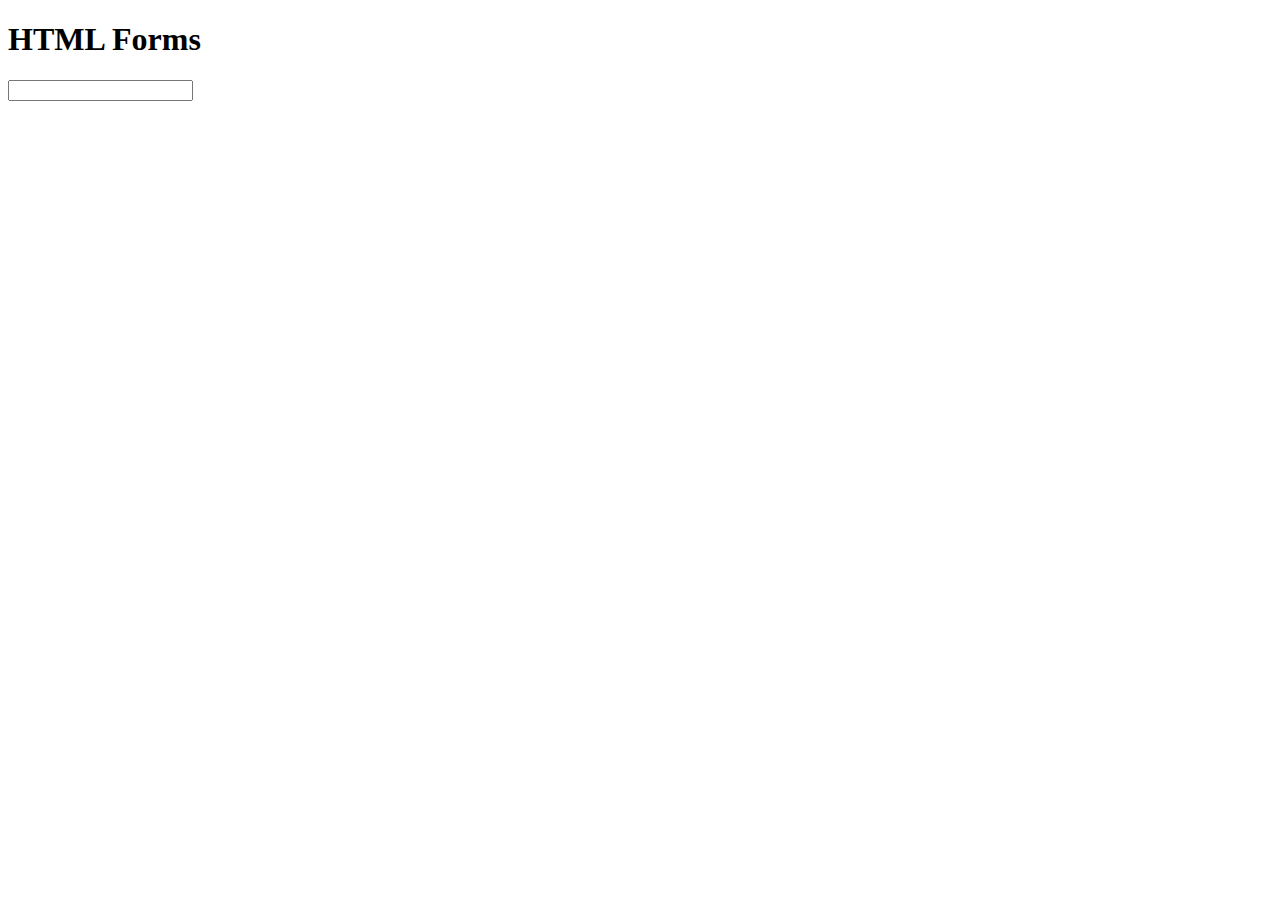
<file: 15-js-modules/index.html>
<!DOCTYPE html>
<html lang="en">
<head>
  <meta charset="UTF-8">
  <meta name="viewport" content="width=device-width, initial-scale=1.0">
  <title>HTML forms</title>
<link rel ="stylsheet" href="form.css">
</head>
<body>
  <h1>HTML Forms</h1>
<form> 

  <input type="text" />

<form>

</body>
</html>
</file>
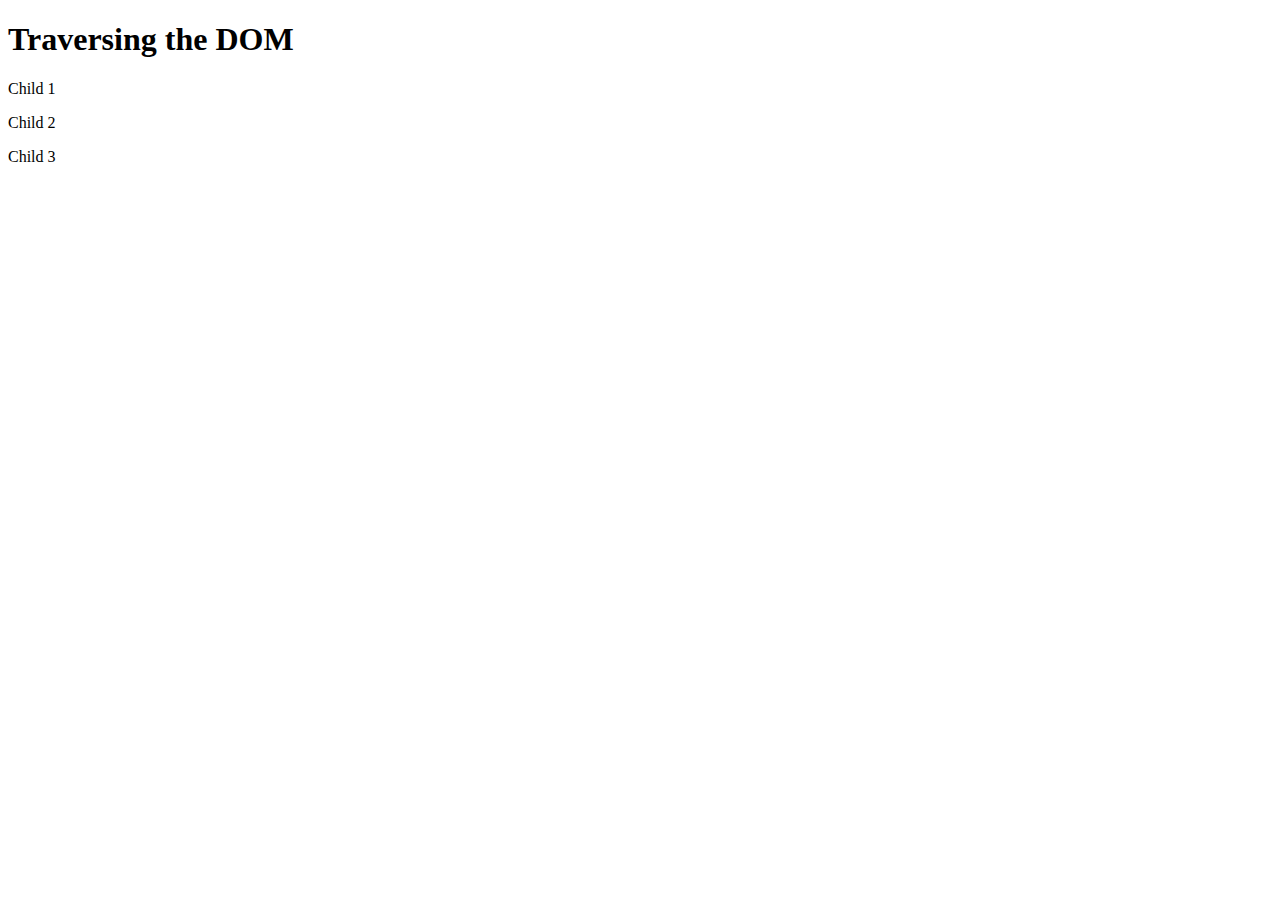
<file: 17-dom/index.html>
<!DOCTYPE html>
<html lang="en">
  <head>
    <meta charset="UTF-8" />
    <meta name="viewport" content="width=device-width, initial-scale=1.0" />
    <title>Document</title>
  </head>
  <body>
    <h1>Traversing the DOM</h1>

    <!-- div>p*3 -->
    <div id="parent">
      <p id="child1">Child 1</p>
      <p id="child2">Child 2</p>
      <p id="child3">Child 3</p>
    </div>

    <script src="script.js"></script>
  </body>
</html>
</file>
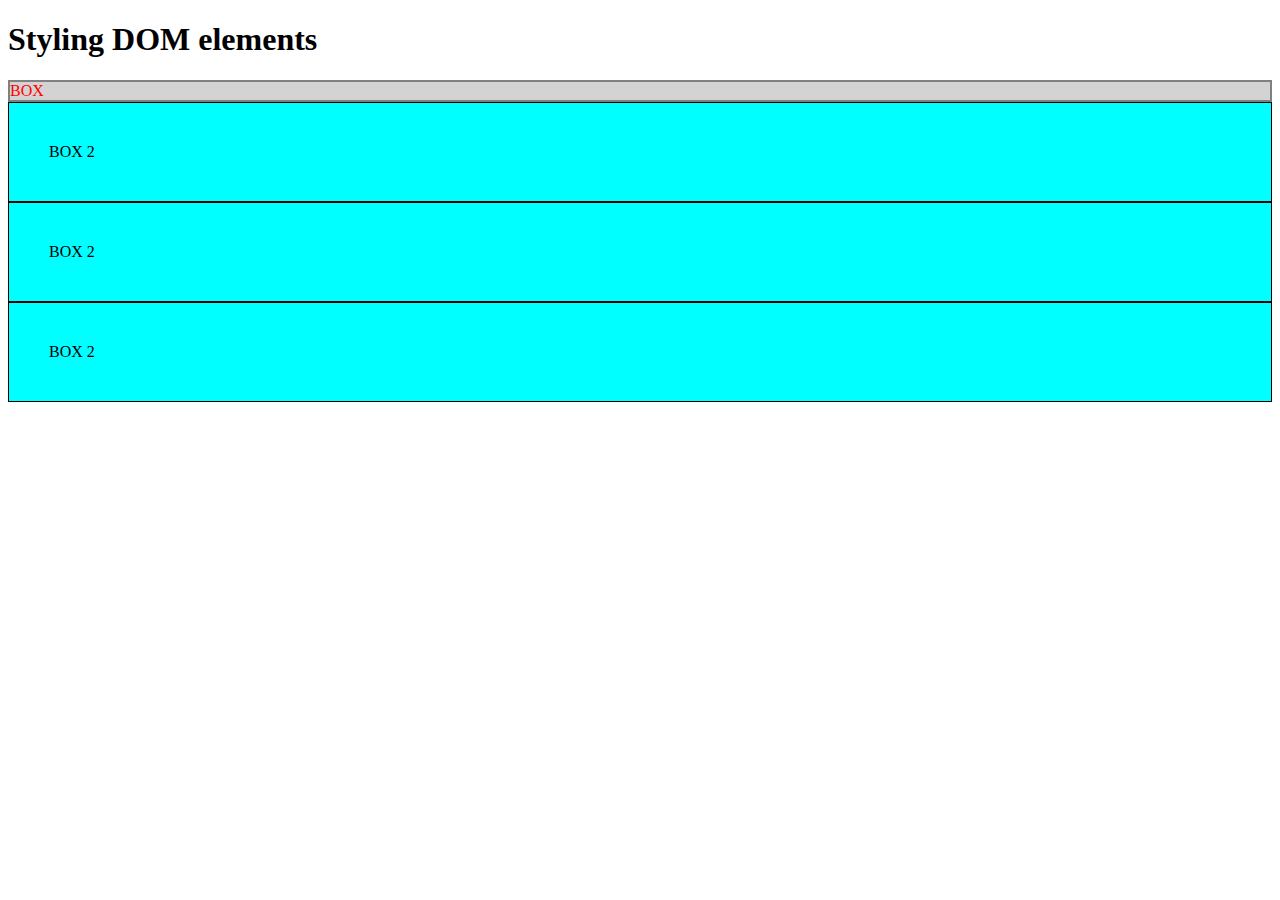
<file: 17-dom/day2/02-Dom-ubdates/index.html>
<!DOCTYPE html>
<html lang="en">
<head>
  <meta charset="UTF-8">
  <meta name="viewport" content="width=device-width, initial-scale=1.0">
  <title>Document</title>
</head>
<body>

  <h1>Styling DOM elements</h1>

  <div id="box">BOX</div>

  <div class="box2">BOX 2</div>
  <div class="box2">BOX 2</div>
  <div class="box2">BOX 2</div>

  <script src="script.js"></script>
</body>
</html>
</file>
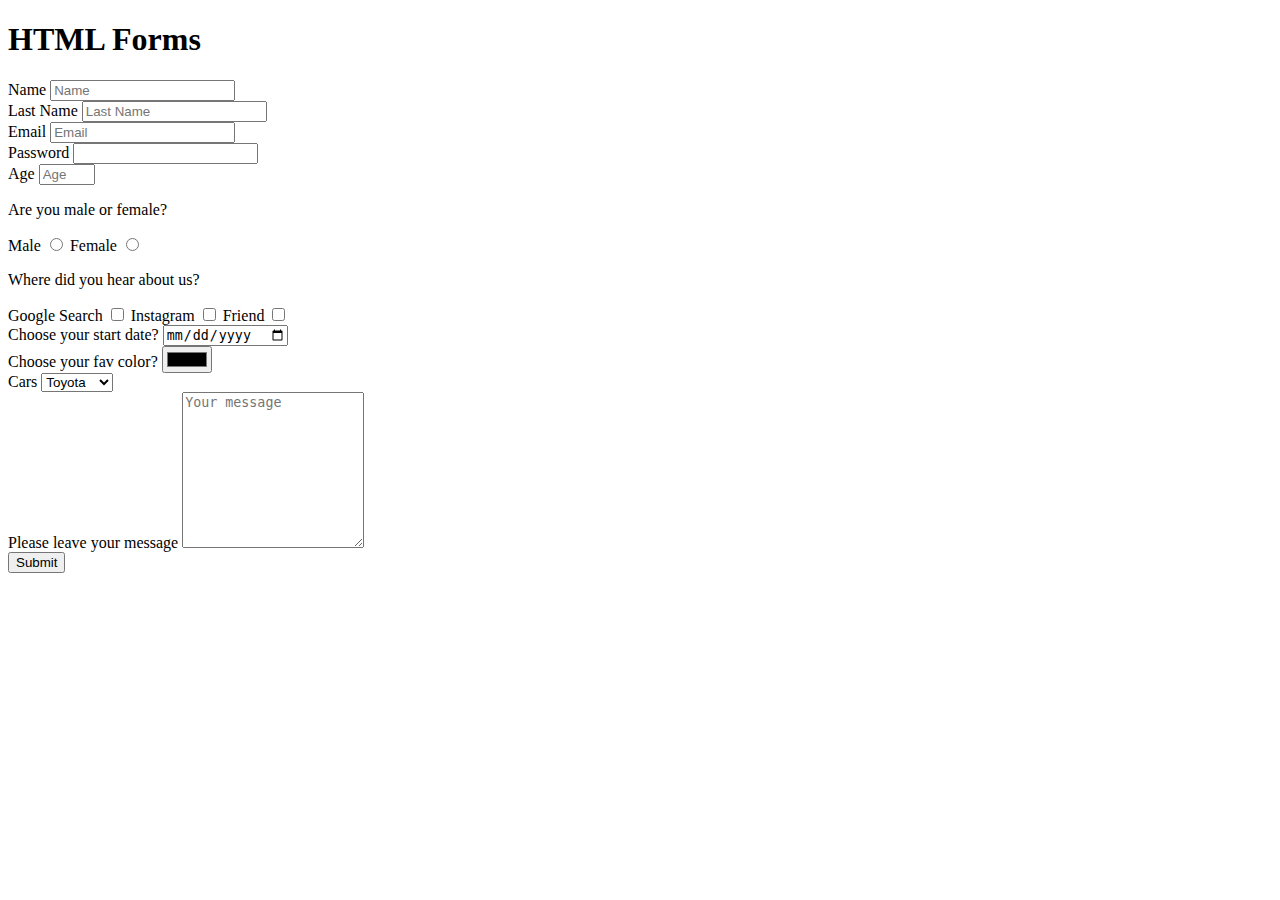
<file: 16-find-sss.js/form.html>
<!DOCTYPE html>
<html lang="en">
<head>
  <meta charset="UTF-8">
  <meta name="viewport" content="width=device-width, initial-scale=1.0">
  <title>HTML Forms</title>
  <!-- Connect external css file -->
  <link rel="stylesheet" href="form.css">
  <!-- <link rel="stylesheet" href="../form.css"> If it was in outer folder.Give correct path to css file -->
</head>
<body>
    <h1>HTML Forms</h1>

    <form>
     <div class="group">
      <label for="name">Name</label>
      <input type="text" placeholder="Name" id="name"/> 
     </div>

      <div class="group">
        <label for="lName">Last Name</label>
        <input type="text" placeholder="Last Name" id="lName"/>
      </div>
      
      <div class="group">
        <label for="email">Email</label>
        <input type="email" placeholder="Email" id="email"/>
      </div>
      
      <div class="group">
        <label for="password">Password</label>
        <input type="password" id="password"/>
      </div>
      
      <div class="group">
        <label for="age">Age</label>
        <input type="number" placeholder="Age" id="age" max="10" min="0"/>
      </div>

      <div class="group">
        <p>Are you male or female?</p>
        <label for="male">Male</label>
        <input type="radio" id="male" name="gender"/>

        <label for="female">Female</label>
        <input type="radio" id="female" name="gender"/> 
      </div>

      <div class="group">
        <p>Where did you hear about us?</p>
        <label for="google">Google Search</label>
        <input type="checkbox" id="google" />

        <label for="instagram">Instagram</label>
        <input type="checkbox" id="instagram" /> 

        <label for="friend">Friend</label>
        <input type="checkbox" id="friend" /> 

      </div>

      <div class="group">
        <label for="friend">Choose your start date?</label>
        <input type="date" id="friend"/>
      </div>

      <div class="group">
        <label for="color">Choose your fav color?</label>
        <input type="color" id="color"/>
      </div>

      <div class="group">
        <label for="product">Cars</label>
        <select id="product">
          <option value="toyota">Toyota</option>
          <option value="bmw">BMW</option>
          <option value="chrysler">Chrysler</option>
        </select>
      </div>

      <div class="group">
        <label for="message">Please leave your message</label>
        <textarea placeholder="Your message" id="message" rows="10"></textarea>
      </div>

      <!-- Submit -->
      <button type="submit">Submit</button>

    </form>

</body>
</html>
</file>
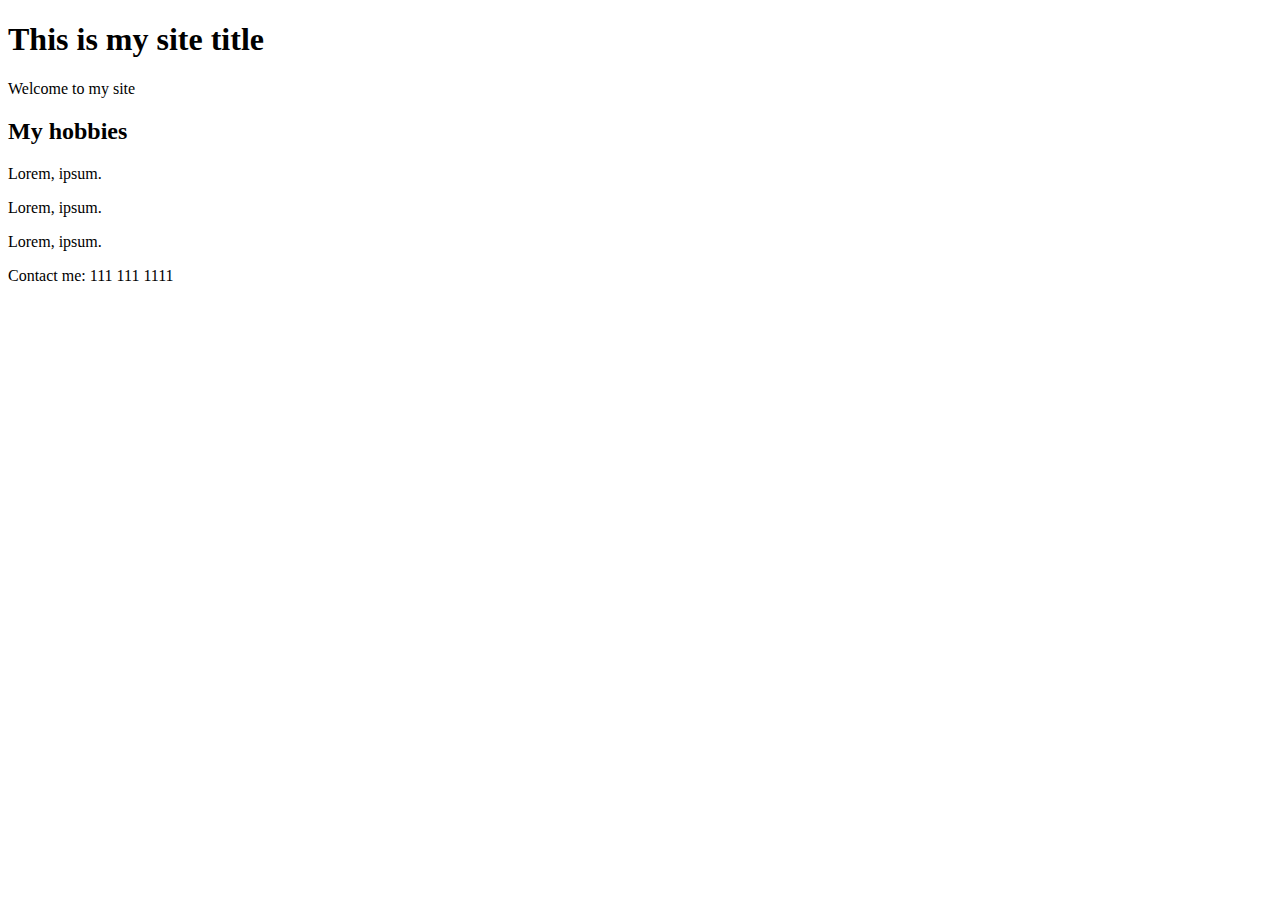
<file: 16-find-sss.js/non-semantic.html>
<!DOCTYPE html>
<html lang="en">
<head>
  <meta charset="UTF-8">
  <meta name="viewport" content="width=device-width, initial-scale=1.0">
  <title>Document</title>
</head>
<body>
  <div>
    <h1>This is my site title</h1>
    <p>Welcome to my site</p>
  </div>
  <div>
    <h2>My hobbies</h2>
    <p>Lorem, ipsum.</p>
    <p>Lorem, ipsum.</p>
    <p>Lorem, ipsum.</p>
  </div>
  <div>
    <p>Contact me: 111 111 1111</p>
  </div>
</body>
</html>
</file>
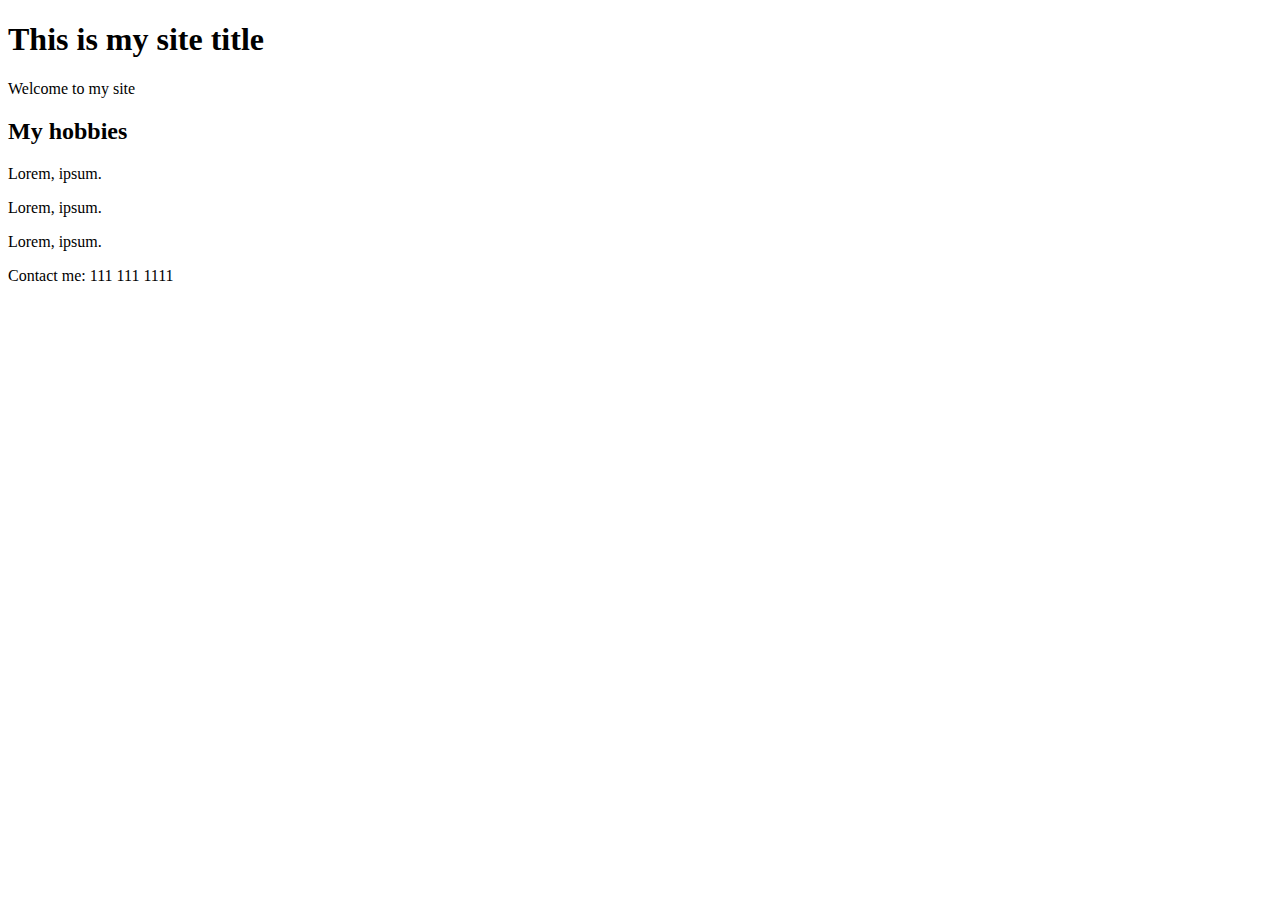
<file: 16-find-sss.js/semantic.html>
<!DOCTYPE html>
<html lang="en">
<head>
  <meta charset="UTF-8">
  <meta name="viewport" content="width=device-width, initial-scale=1.0">
  <title>Document</title>
</head>
<body>
  <header>
    <h1>This is my site title</h1>
    <p>Welcome to my site</p>
  </header>
  <main>
    <h2>My hobbies</h2>
    <p>Lorem, ipsum.</p>
    <p>Lorem, ipsum.</p>
    <p>Lorem, ipsum.</p>
  </main>
  <footer>
    <p>Contact me: 111 111 1111</p>
  </footer>
</body>
</html>
</file>
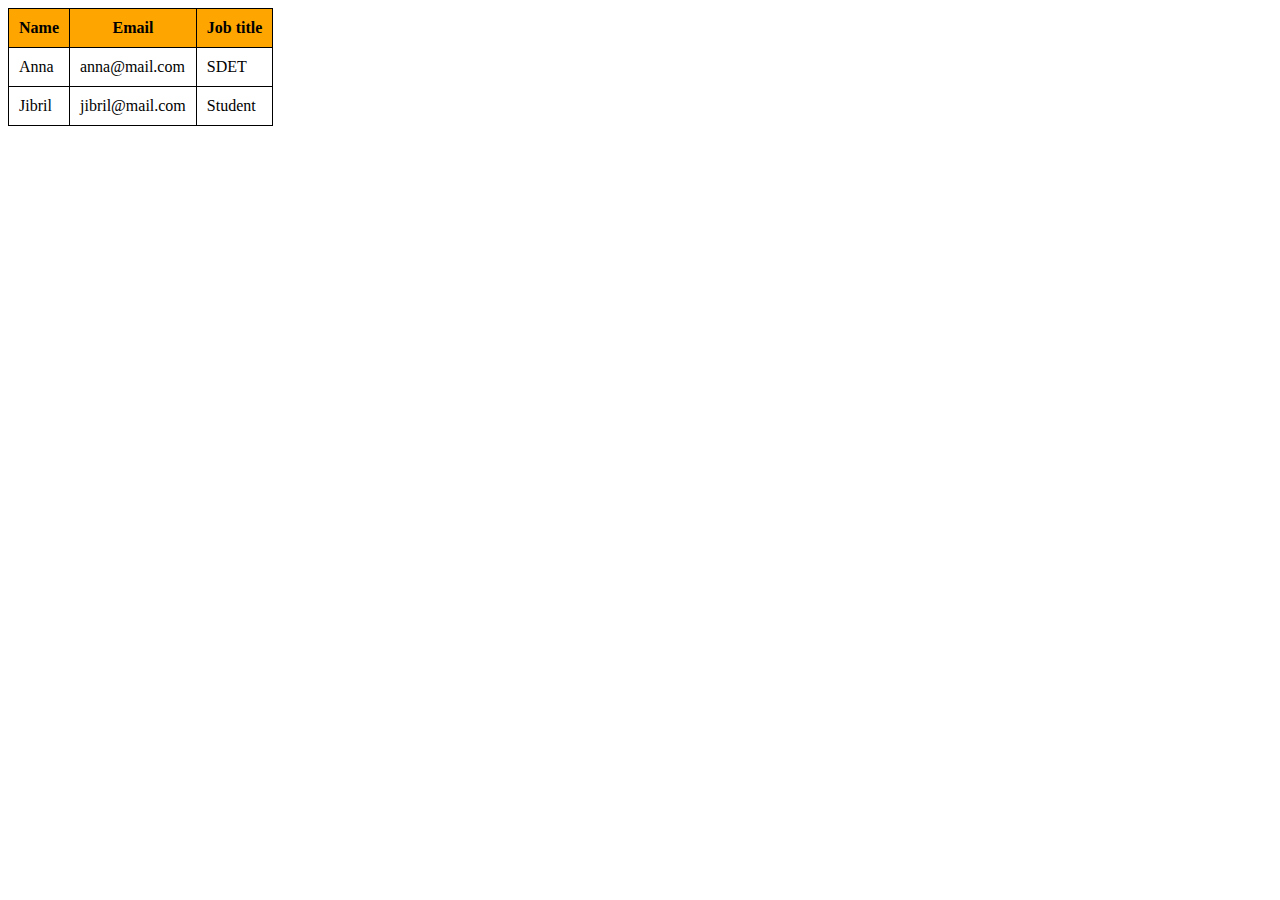
<file: 16-find-sss.js/table.html>
<!DOCTYPE html>
<html lang="en">
<head>
  <meta charset="UTF-8"/>
  <meta name="viewport" content="width=device-width, initial-scale=1.0"/>
  <link rel="stylesheet" href="table.css"/>
  <title>Document</title>
</head>
<body>
  
  <table>
  <thead>
    <tr>
      <!-- 1st row -->
       <th>Name</th>
       <th>Email</th>
       <th>Job title</th>
    </tr>
  </thead>
   <tbody>
    <tr>
      <!-- 2nd row -->
       <td>Anna</td>
       <td>anna@mail.com</td>
       <td>SDET</td>
    </tr>
    <tr>
      <!-- 3rd row -->
       <td>Jibril</td>
       <td>jibril@mail.com</td>
       <td>Student</td>
    </tr>
   </tbody>
  </table>

</body>
</html>
</file>
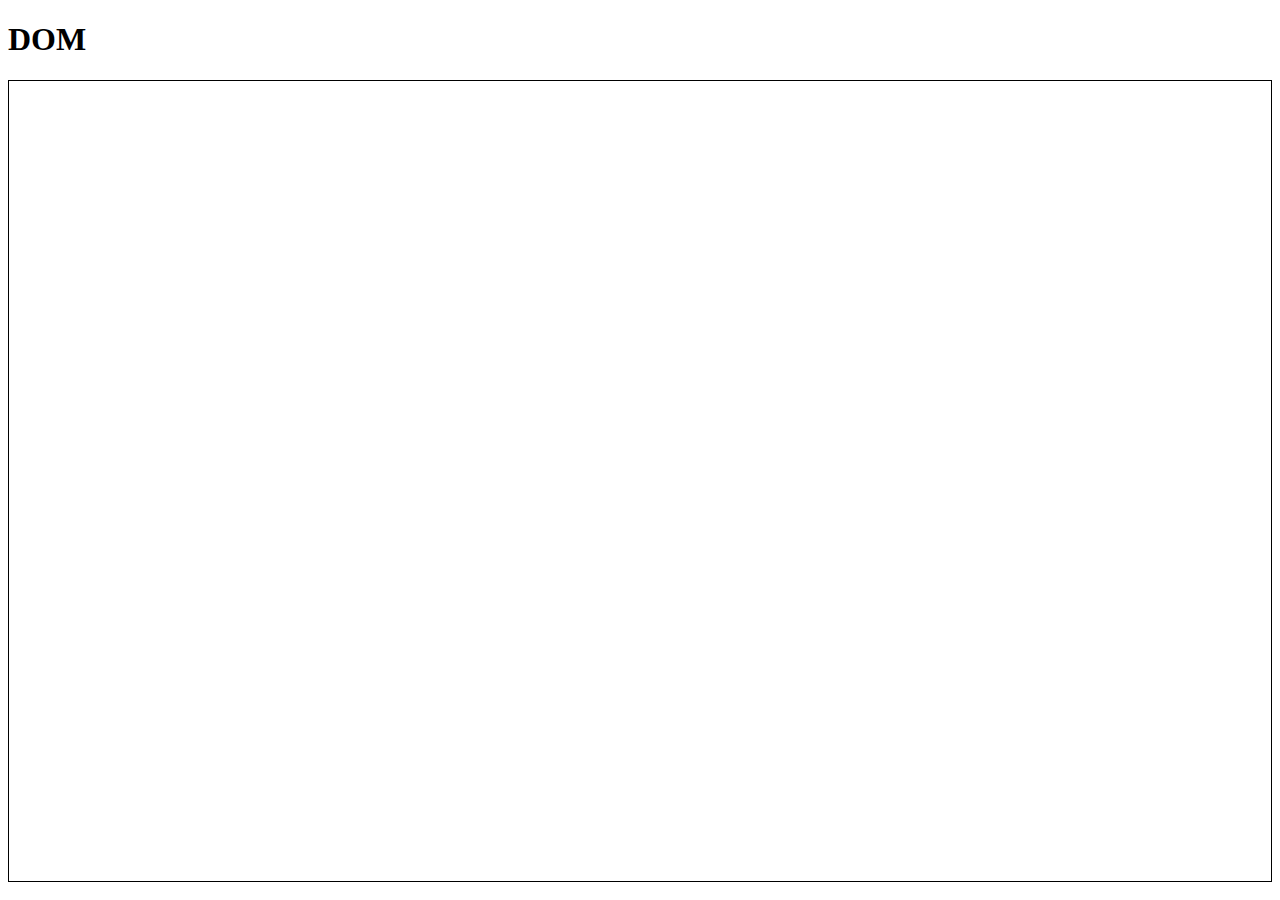
<file: 17-dom/activity.html>
<!DOCTYPE html>
<html lang="en">
<head>
  <meta charset="UTF-8">
  <meta name="viewport" content="width=device-width, initial-scale=1.0">
  <title>Document</title>
  <style>
    .box {
      height: 800px;
      border: 1px solid;
    }
  </style>
</head>
<body>
  <h1>DOM</h1>


  <div class="box"></div>

  <script src="./activity.js"></script>
</body>
</html>
</file>
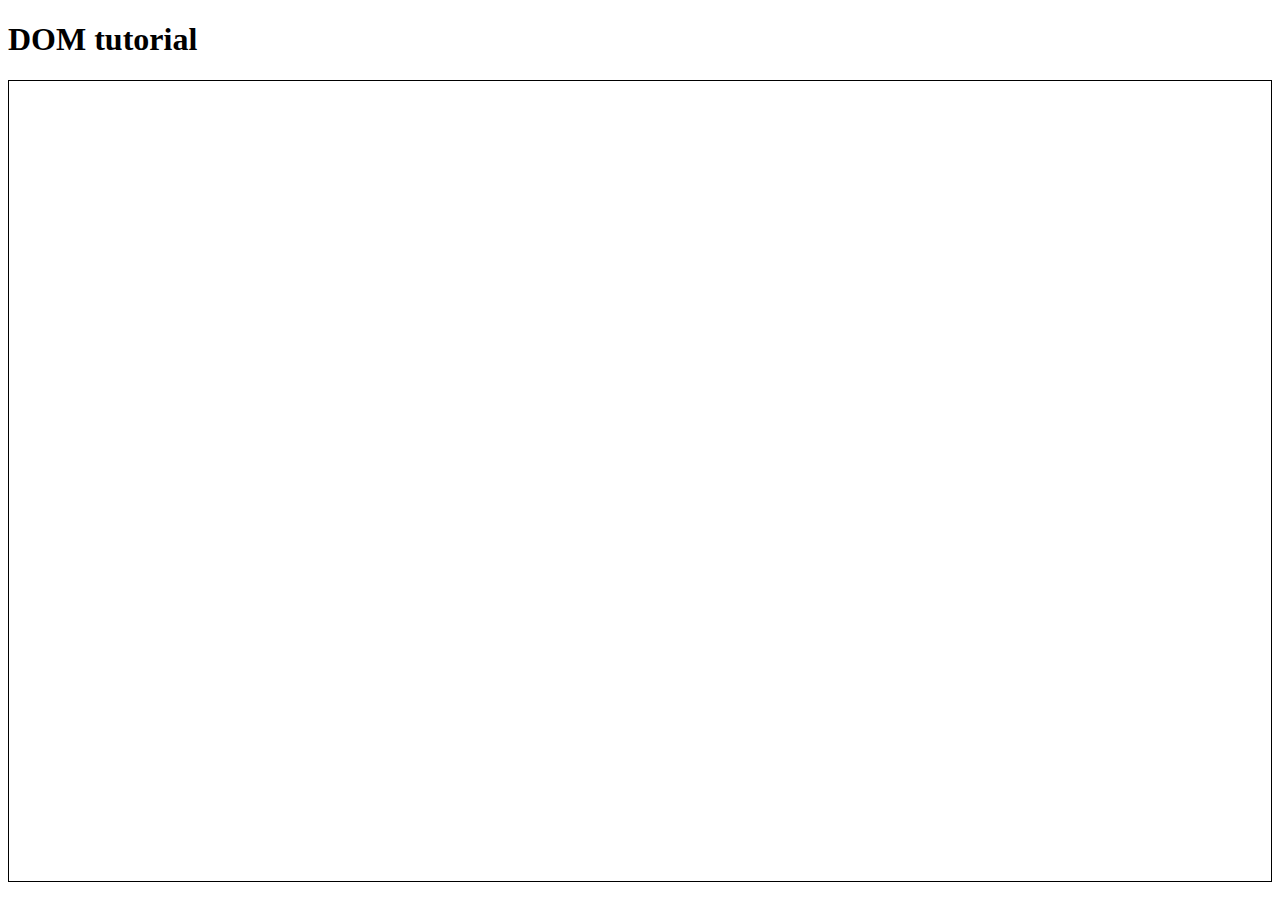
<file: 17-dom/index1.html>
<!DOCTYPE html>
<html lang="en">
<head>
  <meta charset="UTF-8">
  <meta name="viewport" content="width=device-width, initial-scale=1.0">
  <title>Document</title>
  <style>
    .box {
      height: 800px;
      border: 1px solid;
    }
  </style>
</head>
<body>
  <h1>DOM tutorial</h1>


  <div class="box"></div>

  <!-- Connect to javascript -->
  <script src="./script1.js"></script>
</body>
</html>
</file>
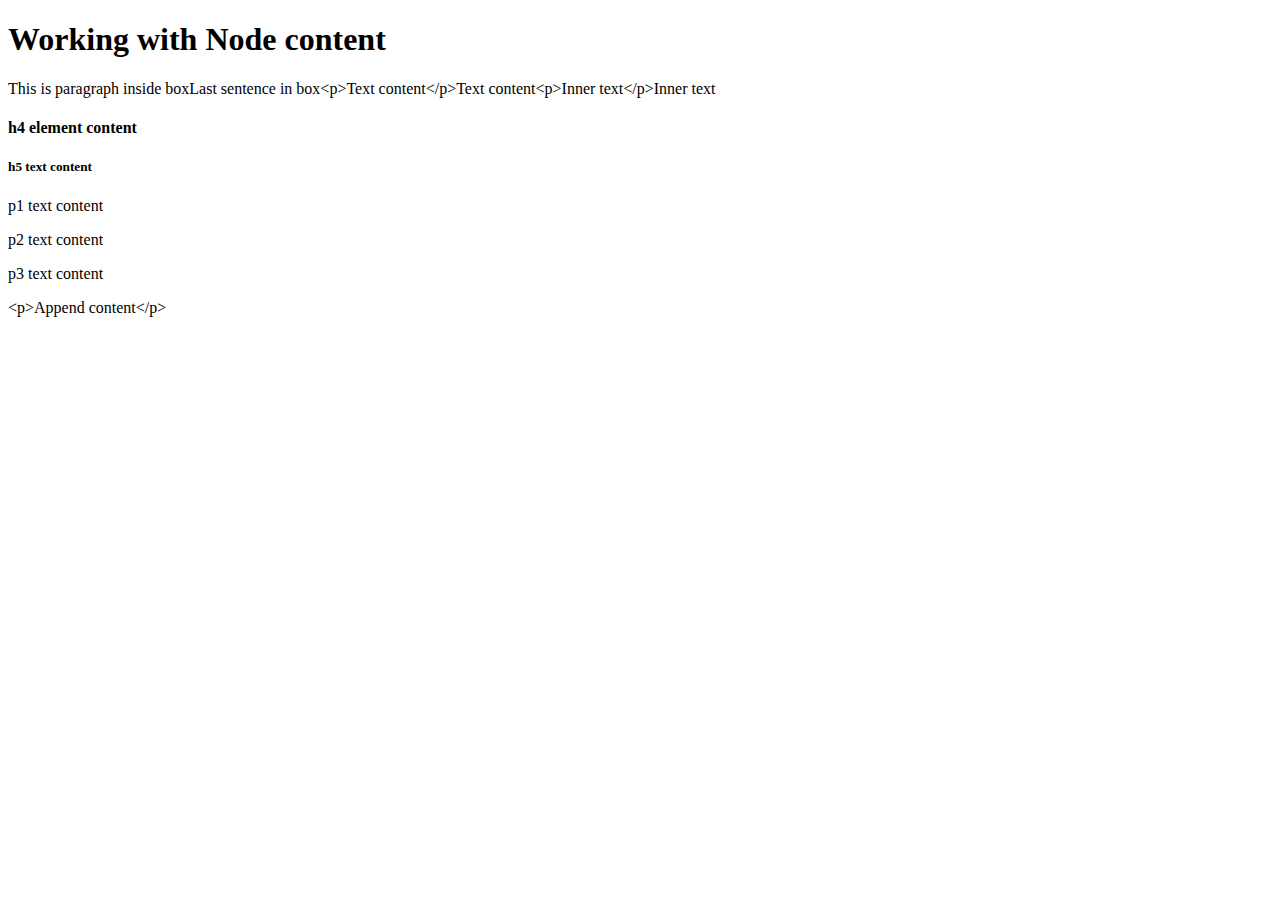
<file: 17-dom/day2/02-Dom-ubdates/index2.html>
<!DOCTYPE html>
<html lang="en">
<head>
  <meta charset="UTF-8">
  <meta name="viewport" content="width=device-width, initial-scale=1.0">
  <title>Document</title>
</head>
<body>
  <h1>Working with Node content</h1>

  <div id="box">
    <!-- empty -->
  </div>
  <script>
    const box = document.getElementById('box');
    /**
     * innerHTML
     */

    box.innerHTML = 'Box content' // p text

    box.innerHTML = '<p>This is paragraph inside box</p>' // added p

    // Problem: Last innerHTML is overrding all previous ones.
    // Solution:
    box.innerHTML += '<p>Last sentence in box</p>'

    /**
     * textContent
     */
    
    box.textContent += '<p>Text content</p>' // Doesn't know how to parse html
    box.textContent += 'Text content' //  Works fine

    /**
     * textText
     */
     box.innerText += '<p>Inner text</p>' // Doesn't know how to parse html
     box.innerText += 'Inner text' //  Works fine

     /**
      * createElement
      */
     const h4El = document.createElement('h4');
     console.log(h4El);

     h4El.innerHTML = 'h4 element content'; // Note: Alternatively you can use createTextNode()
     console.log(h4El);

    // Add element to the dom
    // box.innerHTML = h4El; // Error: [object HTMLHeadingElement]

    /**
     * append() or appendChild()
     */
    box.append(h4El); // Works

    const h5El = document.createElement('h5');
    h5El.textContent = 'h5 text content'
    box.appendChild(h5El); // Works

    // Add multiple nodes
    const p1 = document.createElement('p');
    p1.textContent = 'p1 text content'

    const p2 = document.createElement('p');
    p2.textContent = 'p2 text content'

    const p3 = document.createElement('p');
    p3.textContent = 'p3 text content'

    const p4 = document.createElement('p');
    p4.textContent = 'p4 text content'

    box.append(p1, p2); // Works fine
    box.appendChild(p3, p4); // No error but only adds the first one

    box.append('<p>Append content</p>'); // Works but doesn't parse
    box.appendChild('<p>Append content 2</p>'); // Doesn't work

  </script>
</body>
</html>
</file>
<file: 16-find-sss.js/form.css>
table {
  border: 1px solid;
  border-collapse: collapse;
}

th, td {
  border: 1px solid;
  padding: 10px;
}

th {
  background-color: orange;
}
</file>
<file: 16-find-sss.js/table.css>
table {
    border: 1px solid;
    border-collapse: collapse;
  }
  
  th, td {
    border: 1px solid;
    padding: 10px;
  }
  
  th {
    background-color: orange;
  }
</file>
